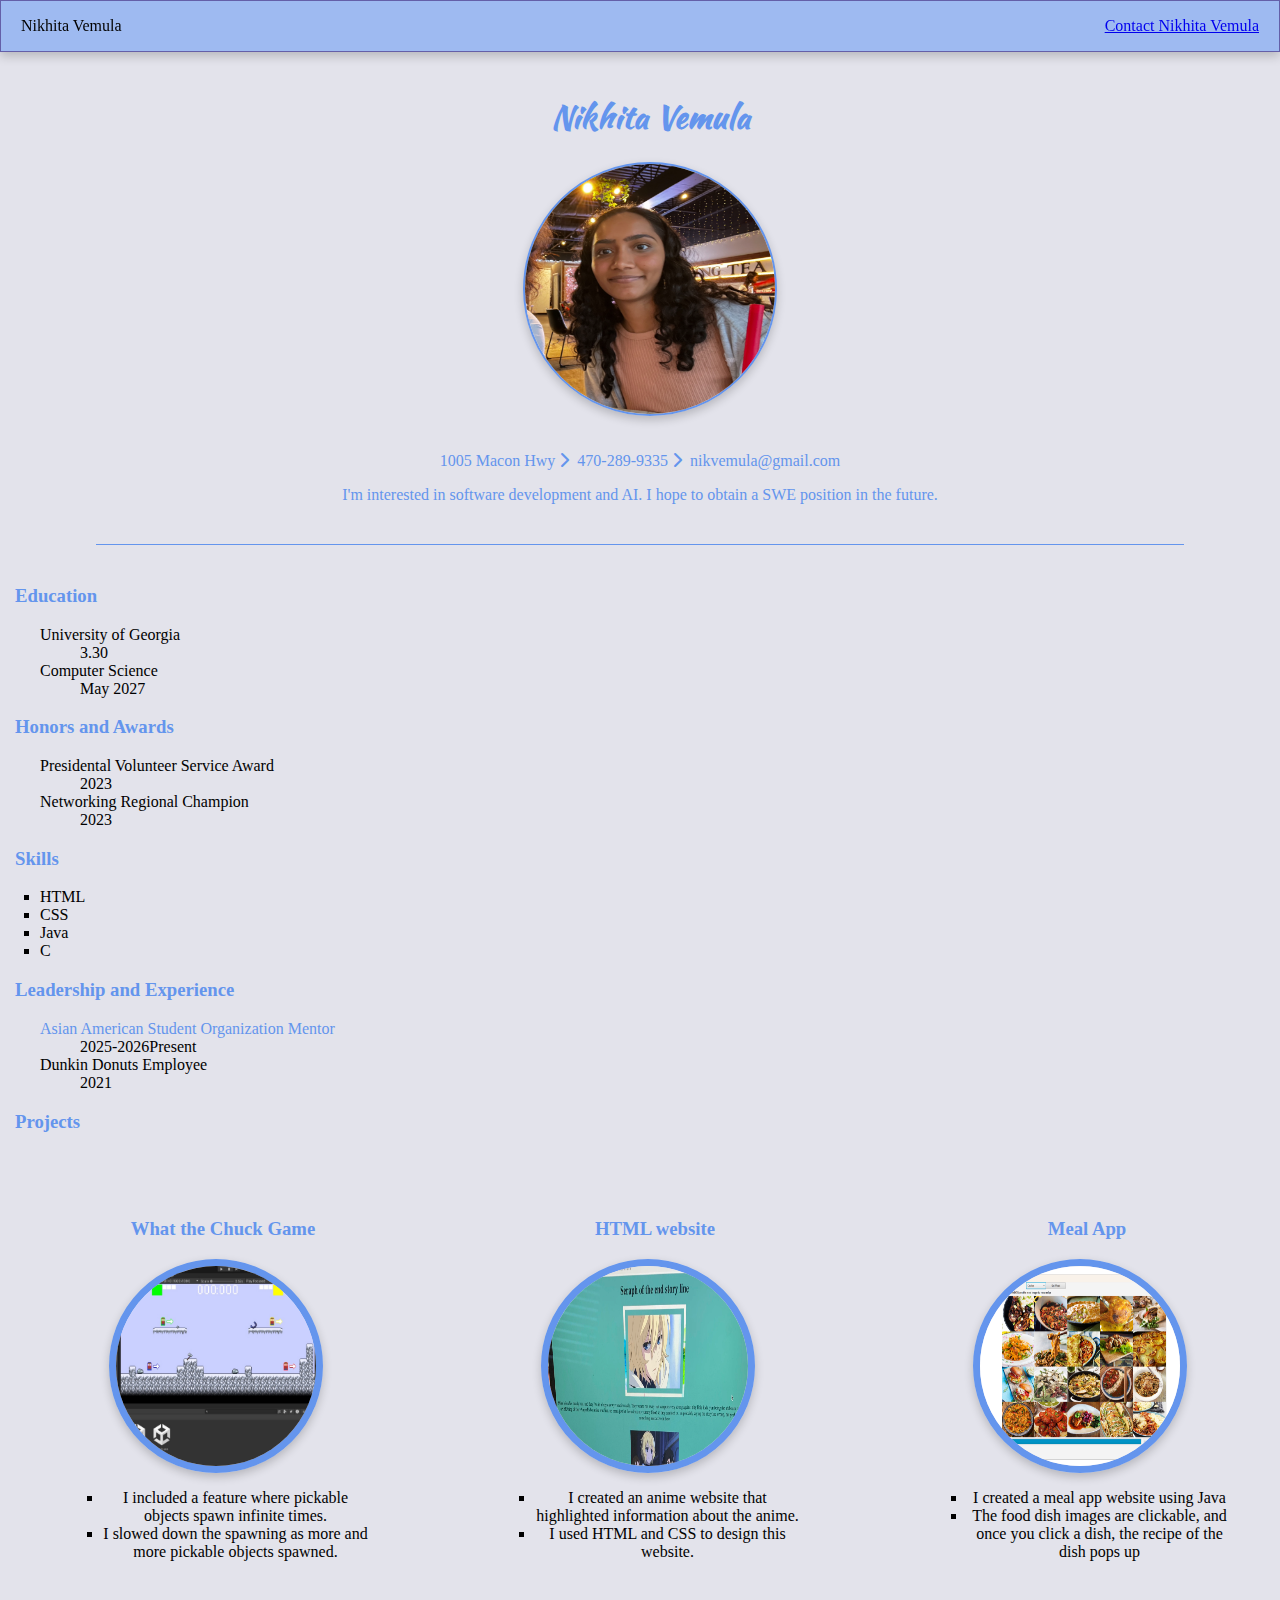
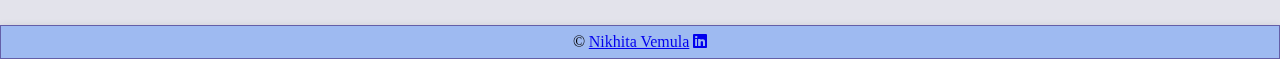
<file: index.html>
<!DOCTYPE html>
<html lang="en">
<head>
    <meta charset="UTF-8">
    <meta name="viewport" content="width=device-width, initial-scale=1.0">
    <link rel="stylesheet" href="css/style.css" />
    <link rel="stylesheet" href="https://cdnjs.cloudflare.com/ajax/libs/font-awesome/6.5.0/css/all.min.css">
    <link rel="preconnect" href="https://fonts.googleapis.com">
<link rel="preconnect" href="https://fonts.gstatic.com" crossorigin>
<link href="https://fonts.googleapis.com/css2?family=Kaushan+Script&display=swap" rel="stylesheet">
    <title>Nikhita Vemula</title>
</head>
<body>
    <nav>
        <p>Nikhita Vemula</p>
        <a href="contact.html">Contact Nikhita Vemula</a>
    </nav>
        <header>
        <h1>Nikhita Vemula</h1>
        <img src="images/headshot.jpeg" alt="headshot">
        </header>
        <p class="address"> 1005 Macon Hwy <i class="fa-solid fa-chevron-right"></i>&nbsp;</i>&nbsp;470-289-9335&nbsp;<i class="fa-solid fa-chevron-right"></i>&nbsp;</i>&nbsp;nikvemula@gmail.com</p>
        <p class="tagline">I'm interested in software development and AI. I hope to obtain a SWE position in the future.</p>
        <hr>
        <section>
            <h3>Education</h3>
            <dl>
                <dt>University of Georgia</dt>
                <dd>3.30</dd>
                <dt>Computer Science</dt>
                <dd>May 2027</dd>
            </dl>
            </section>
            <section>
            <h3>Honors and Awards</h3>
            <dl>
                <dt>Presidental Volunteer Service Award</dt>
                <dd>2023</dd>
                <dt>Networking Regional Champion</dt>
                <dd>2023</dd>
            </dl>
        </section>
        <section>
            <h3>Skills</h3>
            <ul>
                <li>HTML</li>
                <li>CSS</li>
                <li>Java</li>
                <li>C</li>
            </ul>
        </section>
        <section>
        <h3>Leadership and Experience</h3>
        <dl>
            <dt><a href="https://www.instagram.com/uga_aasa/?hl=en">Asian American Student Organization Mentor</a></dt>
            <dd>2025-2026Present</dd>
            <dt>Dunkin Donuts Employee</dt>
            <dd>2021</dd>
        </dl>
        </section>
        <section class="projects">
        <h3>Projects</h3>
        <div class="three-col">
            <div class="card">
            <h3>What the Chuck Game</h3>
            <img src="images/game.webp" alt="game">
            <ul>
                <li>I included a feature where pickable objects spawn infinite times.</li>
                <li>I slowed down the spawning as more and more pickable objects spawned.</li>
            </ul>
            </div>
            <div class="card">
            <h3>HTML website</h3>
            <img src="images/html.webp" alt="html">
            <ul>
                <li>I created an anime website that highlighted information about the anime.</li>
                <li>I used HTML and CSS to design this website.</li>
            </ul>
        </div>
         <div class="card">
            <h3>Meal App</h3>
            <img src="images/mealapp.png" alt="mealapp">
            <ul>
                <li>I created a meal app website using Java</li>
                <li>The food dish images are clickable, and once you click a dish, the recipe of the dish pops up</li>
            </ul>
            </div>
        </div>
        </section>
        <footer>
            <i>&copy;&nbsp;</i><a href="contact.html"> Nikhita Vemula</a>
            &nbsp;
            <p></p>
            <a href="https://www.linkedin.com/in/nikhita-vemula-904bb7241/"><i class="fa-brands fa-linkedin"></i></a>

        </footer>

</body>
</html>
</file>
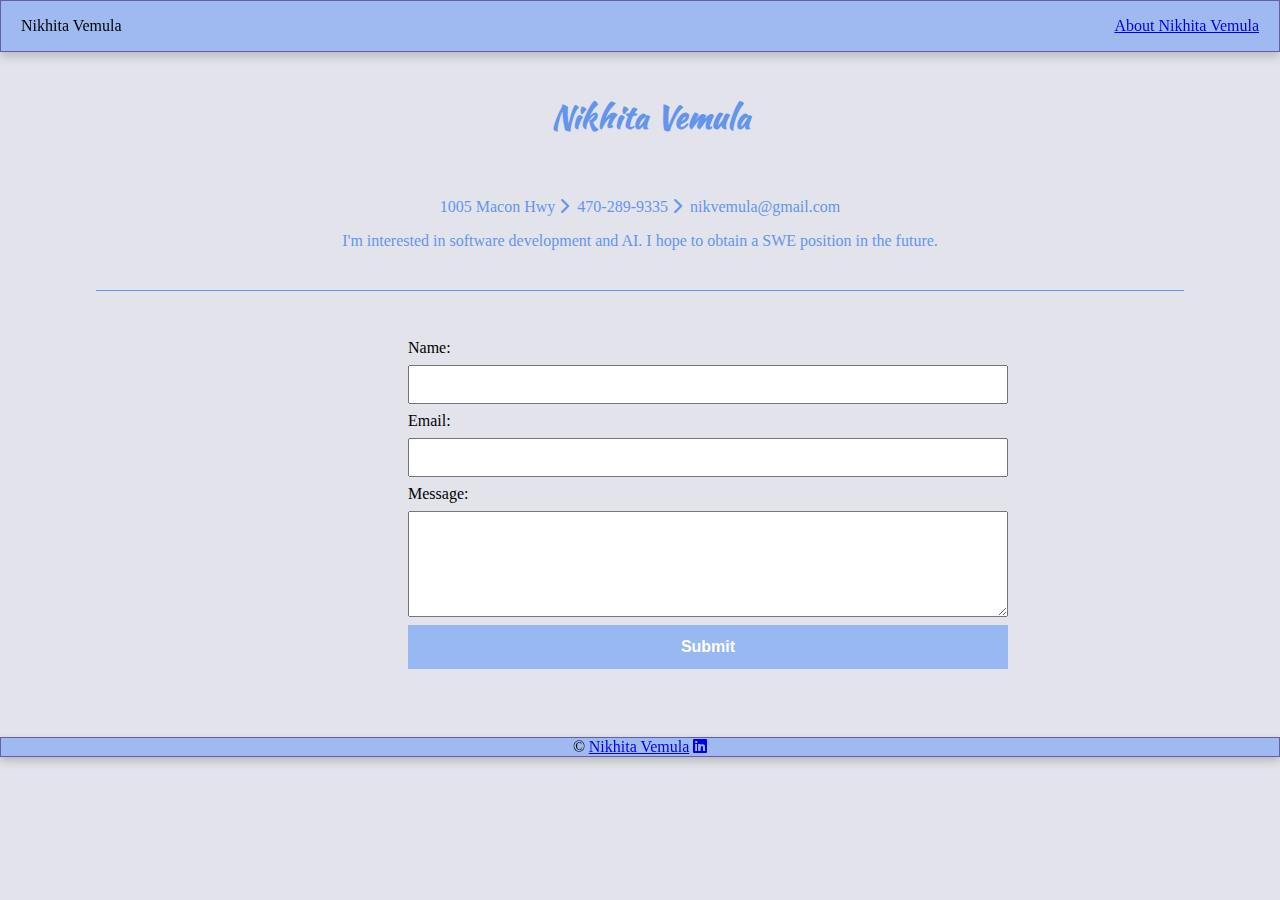
<file: contact.html>
<!DOCTYPE html>
<html lang="en">
<head>
    <meta charset="UTF-8">
    <meta name="viewport" content="width=device-width, initial-scale=1.0">
    <link rel="stylesheet" href="css/style.css" />
    <title>Nikhita Vemula</title>
    <link rel="stylesheet" href="https://cdnjs.cloudflare.com/ajax/libs/font-awesome/6.5.0/css/all.min.css">
    <link rel="preconnect" href="https://fonts.googleapis.com">
<link rel="preconnect" href="https://fonts.gstatic.com" crossorigin>
<link href="https://fonts.googleapis.com/css2?family=Kaushan+Script&display=swap" rel="stylesheet">
</head>
<body>
    <nav>
        <p>Nikhita Vemula</p>
        <a href="index.html">About Nikhita Vemula</a>
        </nav>
        <header>
        <h1>Nikhita Vemula</h1>
        </header>
        <p class="address"> 1005 Macon Hwy <i class="fa-solid fa-chevron-right"></i>&nbsp;</i>&nbsp;470-289-9335&nbsp;<i class="fa-solid fa-chevron-right"></i>&nbsp;</i>&nbsp;nikvemula@gmail.com</p>
        <p class="tagline">I'm interested in software development and AI. I hope to obtain a SWE position in the future.</p>
        <hr>
        <section>
            <form method="POST" action="https://formsubmit.co/el/wapozu">
     <main class="one-col">
    <label for="name">Name:</label>
    <input type="text" id="name" name="name" required>
    <label for="email">Email:</label>
    <input type="email" id="email" name="email" required>
    <label for="message">Message:</label>
    <textarea id="message" name="message" rows="5"></textarea>
    <input type="submit">
    </form>
    </section>
</main>
    </section>
    </body>
    </html>
        </section>
    <footer>
        <i>&copy;&nbsp;</i><a href="index.html"> Nikhita Vemula</a>
        &nbsp;
        <a href="https://www.linkedin.com/in/nikhita-vemula-904bb7241/"><i class="fa-brands fa-linkedin"></i></a>
    </footer>
</body>
</html>
</file>
<file: css/style.css>
body {
  margin: 0;
  padding: 0;
  background-color: rgb(227, 227, 235);
  }

/****************   Nav Section **********************/
nav {
  background-color: rgba(0, 94, 255, 0.3);
  /*border: 2px solid #1b1935;*/
  display: flex;
  justify-content: space-between;
  backdrop-filter: blur(10px);
  box-shadow: 0 4px 10px rgba(0.2, 0, 0, 0.2);
  padding: 0 20px; 
	align-items: center;
  border: 1px solid #645fa8; 
  text-decoration: hotpink;
}
/***********************  Footer Section   **************************/
footer {
  background-color:rgba(0, 94, 255, 0.3);
  border: 1px solid #645fa8; 
  justify-content: space-between;
	align-items: center;
	display: flex;
  justify-content: center;
  backdrop-filter: blur(20px);
  padding: 0 20px; 
  box-shadow: 0 4px 10px rgba(0.2, 0, 0, 0.2);

}

/*********** Splash Page ************************/
header {
  color: white;
  transition: width 2s ease-in-out;
  align-items: center;
  justify-content: center;
  display: grid;
  padding: 20px;
  margin-left: 20px;
}

header h1 {
  font-family:"Kaushan Script", cursive;
  font-size:15;
  color:cornflowerblue;
  justify-content: center;
  align-items: center;
  text-align: center;
  
}

header img {
  border-radius: 10px;
  border: 2px solid cornflowerblue;
  width:250px;
  height:250px;
  align-items: center;
  text-align: center;
  border-radius: 50%;
  box-shadow: 0 4px 10px rgba(0.2, 0, 0, 0.2);

}

.address {
  font-family: 'Times New Roman', Times, serif;
  font-style: bold;
  align-items: center;
  text-align: center;
  color:cornflowerblue;
 
}

.tagline {
  font-weight: 100;
  font-family:Georgia, 'Times New Roman', Times, serif;
  color:cornflowerblue;
  text-align: center;
}

/************* Sections ********************/
hr {
  background-color: cornflowerblue;
  height: 1px;    
  opacity: 30;
  margin: 40px auto;
  border: none;
  width:85%;
  
}

section h3 {
  font-family: Georgia, 'Times New Roman', Times, serif;
  color: cornflowerblue;
  margin-left: 15px auto;
  padding-left: 15px;
}

section dl {
  display: grid;
  margin-left: 40px auto;
  padding-left: 40px;
  
}

section ul {
  list-style-type: square;
  margin-left: 40px auto;
  padding-left: 40px;
}

section a {
  color:cornflowerblue;
  text-decoration: none;
}

section a:hover {
  color: hotpink;
}

/**************   Projects   *****************/
.three-col {
	display: grid;
  grid-template-columns: repeat(3, 1fr);
  gap: 1em;
  align-self: center;
  align-content: center;
  text-align: center;
  
}

.card img {
  width: 100%;
  height: auto;
  border: 7px solid cornflowerblue; 
  border-radius: 10px;
  backdrop-filter: blur(15px);
  box-shadow: 0 4px 10px rgba(0, 0, 0, 0.2);
  width: 200px;
  height: 200px;
  border-radius: 100%;
  transition: all .3s ease;
}

.card img:hover {
  transform: scale(1.1);
}

.card {
  display: flex;
  flex-direction: column;
  justify-content: center;
  align-items: center;
  margin-left: 15px;
  padding: 3em;
  text-align: center;
  
}

/**************   Responsiveness   *****************/
@media (max-width: 680px) {
    nav {
    flex-direction: column;
    text-align: center;
    justify-content: center;
    }

    .three-col {
    grid-template-columns: 1fr;
    text-align: center;
    justify-content: center;
      
    }
}

/**************   Contact Page   *****************/
.one-col {
  display: flex;
  flex-direction: column;
  width: 600px;
  justify-content: center;
  margin-left: 400px;
  padding: 8px;
  gap: 8px;
  margin-bottom: 60px;
 
}

input {
  padding: 10px;
  font-family: 'Lucida Sans', 'Lucida Sans Regular', 'Lucida Grande', 'Lucida Sans Unicode', Geneva, Verdana, sans-serif;
  
}


textarea {
  font-size: 1rem;
  resize: vertical;
  min-height: 100px;
  justify-content: center;
  font-family: 'Lucida Sans', 'Lucida Sans Regular', 'Lucida Grande', 'Lucida Sans Unicode', Geneva, Verdana, sans-serif;
  transition: border-color 0.2s, ease, box-shadow 0.2s ease;
}

input[type="submit"] {
  background: rgb(152, 184, 243);
  color:white;
  padding: 13px;
  border: none;
  font-size: 1rem;
  font-weight: bold;
  font-family: 'Lucida Sans', 'Lucida Sans Regular', 'Lucida Grande', 'Lucida Sans Unicode', Geneva, Verdana, sans-serif;
}
</file>
